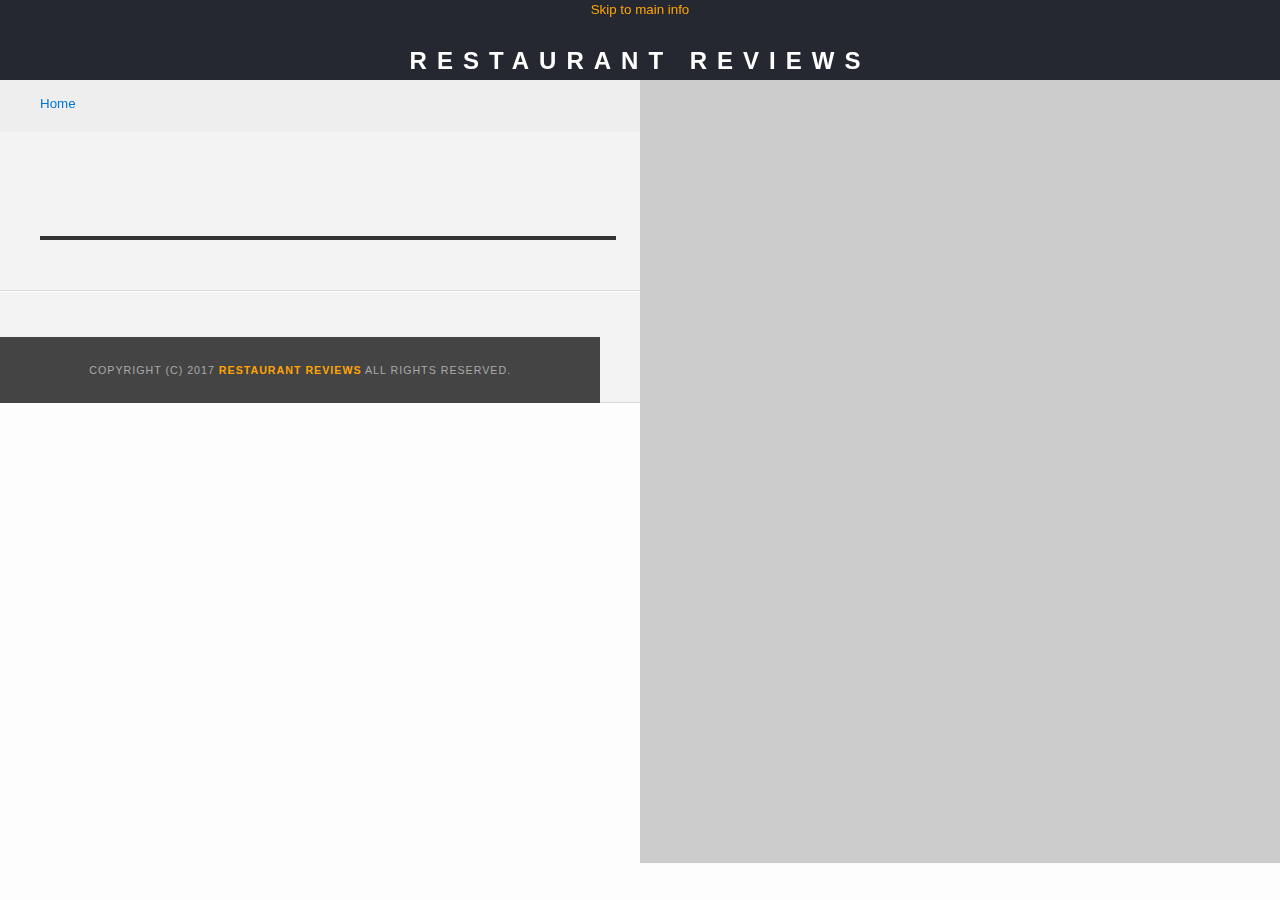
<file: restaurant.html>
<!DOCTYPE html>
<html lang="en">

<head>
  <meta charset="utf-8">
  <meta name="viewport" content="width=device-width, initial-scale=1.0">

    <!-- add map to the site -->
	<link href='https://api.mapbox.com/mapbox-gl-js/v0.50.0/mapbox-gl.css' rel='stylesheet' />
  <!-- Normalize.css for better cross-browser consistency -->
  <link rel="stylesheet" src="//normalize-css.googlecode.com/svn/trunk/normalize.css" />
  <!-- Main CSS file -->
  <link rel="stylesheet" href="css/styles.css" type="text/css">
  <link rel="stylesheet" href="css/responsive.css" type="text/css">
  <link rel="stylesheet" href="https://unpkg.com/leaflet@1.3.1/dist/leaflet.css" integrity="sha512-Rksm5RenBEKSKFjgI3a41vrjkw4EVPlJ3+OiI65vTjIdo9brlAacEuKOiQ5OFh7cOI1bkDwLqdLw3Zg0cRJAAQ==" crossorigin=""/>
  <title>Restaurant Info</title>
</head>

<body class="inside">
  <!-- Beginning header -->
  <header>
    <!-- Beginning nav -->
    <nav>
      <!-- option to skip contents -->
      <a href="#restaurant-cuisine" class="skip-link" tabindex="0">Skip to main info</a>
      <h1 aria-label="Home"><a href="/">Restaurant Reviews</a></h1>
    </nav>
    <!-- Beginning breadcrumb -->
    <ul id="breadcrumb" >
      <li><a href="/">Home</a></li>
    </ul>
    <!-- End breadcrumb -->
    <!-- End nav -->
  </header>
  <!-- End header -->

  <!-- Beginning main -->
  <main id="maincontent">
    <!-- Beginning map -->
    <section id="map-container">
      <div id="map" tabindex="-1"></div>
    </section>
    <!-- End map -->
    <!-- Beginning restaurant -->
    <section id="restaurant-container">
      <h1 id="restaurant-name"></h1>
      <img id="restaurant-img">
      <p id="restaurant-cuisine"></p>
      <p id="restaurant-address"></p>
      <table id="restaurant-hours" tabindex="0"></table>
    </section>
    <!-- end restaurant -->
    <!-- Beginning reviews -->
    <section id="reviews-container">
      <ul id="reviews-list" tabindex="0"></ul>
    </section>
    <!-- End reviews -->
  </main>
  <!-- End main -->

  <!-- Beginning footer -->
  <footer id="footer">
    Copyright (c) 2017 <a href="/"><strong>Restaurant Reviews</strong></a> All Rights Reserved.
  </footer>
  <!-- End footer -->
  <script src="https://unpkg.com/leaflet@1.3.1/dist/leaflet.js" integrity="sha512-/Nsx9X4HebavoBvEBuyp3I7od5tA0UzAxs+j83KgC8PU0kgB4XiK4Lfe4y4cgBtaRJQEIFCW+oC506aPT2L1zw==" crossorigin=""></script>
  <!-- Beginning scripts -->
  <!-- Database helpers -->
  <script type="text/javascript" src="js/dbhelper.js"></script>
  <!-- Main javascript file -->
  <script type="text/javascript" src="js/restaurant_info.js"></script>
  <!-- Google Maps -->
 <!--  <script async defer src="https://maps.googleapis.com/maps/api/js?key=AIzaSyA_tKbW6A5pQ-eupxI56myUnHLqYCzOjKo&libraries=places&callback=initMap"></script> -->
  <!-- End scripts -->

</body>

</html>
</file>
<file: css/styles.css>
@charset "utf-8";
/* CSS Document */

body,td,th,p{
	font-family: Arial, Helvetica, sans-serif;
	font-size: 10pt;
	color: #333;
	line-height: 1.5;
}
body {
	background-color: #fdfdfd;
	margin: 0;
	position:relative;
}
ul, li {
	font-family: Arial, Helvetica, sans-serif;
	font-size: 10pt;
	color: #333;
}
a {
	color: orange;
	text-decoration: none;
}
a:hover, a:focus {
	color: #3397db;
	text-decoration: none;
}
a img{
	border: none 0px #fff;
}
h1, h2, h3, h4, h5, h6 {
  font-family: Arial, Helvetica, sans-serif;
  margin: 0 0 20px;
}
h1 {
  padding-top: 20px;
}
article, aside, canvas, details, figcaption, figure, footer, header, hgroup, menu, nav, section {
	display: block;
}
#maincontent {
  background-color: #f3f3f3;
  min-height: 100%;
}
#footer {
  background-color: #444;
  color: #aaa;
  font-size: 8pt;
  letter-spacing: 1px;
  padding: 25px;
  text-align: center;
  text-transform: uppercase;
}
/* ====================== Navigation ====================== */
nav {
  width: 100%;
  height: 80px;
  background-color: #252831;
  text-align:center;
}
nav h1 {
  margin: auto;
}
nav h1 a {
  color: #fff;
  font-size: 14pt;
  font-weight: 200;
  letter-spacing: 10px;
  text-transform: uppercase;
}
#breadcrumb {
    padding: 10px 40px 16px;
    list-style: none;
    background-color: #eee;
    font-size: 17px;
    margin: 0;
    width: calc(50% - 80px);
}

/* Display list items side by side */
#breadcrumb li {
    display: inline;
}

/* Add a slash symbol (/) before/behind each list item */
#breadcrumb li+li:before {
    padding: 8px;
    color: black;
    content: "/\00a0";
}

/* Add a color to all links inside the list */
#breadcrumb li a {
    color: #0275d8;
    text-decoration: none;
}

/* Add a color on mouse-over */
#breadcrumb li a:hover {
    color: #01447e;
    text-decoration: underline;
}
/* ====================== Map ====================== */
#map {
  height: 400px;
  width: 100%;
  background-color: #ccc;
}
/* ====================== Restaurant Filtering ====================== */
.filter-options {
  width: 100%;
  height: 100%;
  background-color: #3397DB;
  align-items: center;
  padding: 10px
}
.filter-options h2 {
  color: white;
  font-size: 1rem;
  font-weight: normal;
  line-height: 1;
  margin: 0 20px;
  text-align: center;
}
.filter-options select {
  background-color: white;
  border: 1px solid #fff;
  font-family: Arial,sans-serif;
  font-size: 11pt;
  height: 35px;
  letter-spacing: 0;
  margin: 10px;
  padding: 0 10px;
  width: 200px;
}
.filters {
  text-align: center;
}

/* ====================== Restaurant Listing ====================== */
#all-restaurants {
  position: relative;
  top: 1px;
}
#restaurants-list {
  display: flex;
  flex-direction: column;
  background-color: #f3f3f3;
  list-style: outside none none;
  margin: 0;
  padding: 30px 15px 60px;
  text-align: center;
  align-items: center;
  width: 100%;
}
#restaurants-list li {
  background-color: #fff;
  border: 2px solid #ccc;
  font-family: Arial,sans-serif;
  margin: 15px;
  min-height: 380px;
  padding: 0 30px 25px;
  text-align: left;
  width: 90%;
  max-width:300px;
}
#restaurants-list .restaurant-img {
  background-color: #ccc;
  display: block;
  margin: 0;
  max-width: 100%;
  min-height: 248px;
  min-width: 100%;
}
#restaurants-list li h1 {
  color: #f18200;
  font-family: Arial,sans-serif;
  font-size: 14pt;
  font-weight: 200;
  letter-spacing: 0;
  line-height: 1.3;
  margin: 20px 0 10px;
  text-transform: uppercase;
}
#restaurants-list p {
  margin: 0;
  font-size: 11pt;
}
#restaurants-list li a {
  background-color: orange;
  border-bottom: 3px solid #eee;
  color: #fff;
  display: inline-block;
  font-size: 10pt;
  margin: 15px 0 0;
  padding: 8px 30px 10px;
  text-align: center;
  text-decoration: none;
  text-transform: uppercase;
}

/* ====================== Restaurant Details ====================== */
.inside header {
  position: fixed;
  top: 0;
  width: 100%;
  z-index: 1000;
}
.inside #map-container {
  background: blue none repeat scroll 0 0;
  height: 87%;
  position: fixed;
  right: 0;
  top: 80px;
  width: 50%;
}
.inside #map {
  background-color: #ccc;
  height: 100%;
  width: 100%;
}
.inside #footer {
  bottom: 0;
  position: absolute;
  width: 35%;
}
#restaurant-name {
  color: #f18200;
  font-family: Arial,sans-serif;
  font-size: 20pt;
  font-weight: 200;
  letter-spacing: 0;
  margin: 15px 0 30px;
  text-transform: uppercase;
  line-height: 1.1;
}
#restaurant-img {
	width: 90%;
}
#restaurant-address {
  font-size: 12pt;
  margin: 10px 0px;
  width: 80%;
}
#restaurant-cuisine {
  background-color: #333;
  color: #ddd;
  font-size: 12pt;
  font-weight: 300;
  letter-spacing: 10px;
  margin: 0 0 20px;
  padding: 2px 0;
  text-align: center;
  text-transform: uppercase;
	width: 90%;
}
#restaurant-container, #reviews-container {
  border-bottom: 1px solid #d9d9d9;
  border-top: 1px solid #fff;
  padding: 140px 40px 30px;
  width: 50%;
}
#reviews-container {
  padding: 30px 10px 80px;
}
#reviews-container h2 {
  color: #f58500;
  font-size: 24pt;
  font-weight: 300;
  letter-spacing: -1px;
  padding-bottom: 1pt;
}
#reviews-list {
  margin: 0;
  padding: 0;
}
#reviews-list li {
  background-color: #fff;
    border: 2px solid #f3f3f3;
  display: block;
  list-style-type: none;
  margin: 0 0 30px;
  overflow: hidden;
  padding: 0 5px 20px;
  position: relative;
  width: 85%;
}
#reviews-list li p {
  margin: 0 0 10px;
}
#restaurant-hours td {
  color: #666;
}

#restaurant-container h1{
  padding-top: 30px;
  font-size: 90%;
  
}
#restaurant-hours {
  width: 80%; 
}
#restaurant-hours td {
  padding: 4px 0;
}
</file>
<file: css/responsive.css>
@media screen and (min-width: 500px) {
	#restaurant-container h1 {
    font-size: 12pt;
	}
	.inside #footer {
  width: 40%;
}
}

@media screen and (min-width: 600px) {
	#restaurant-container h1 {
    font-size: 14pt;
	}
	.inside #footer {
  width: 42%;
}
	nav h1 a {
  font-size: 16pt;
  font-weight: 400;
}
	.filter-options h2 {
  		font-size: 1.5rem;
  		font-weight: bold;
	}
	#restaurants-list {
		flex-direction: row;
		flex-wrap: wrap;
	}
	.filter-options select {
  border: 2px solid #fff;
  font-size: 14pt;
  height: 40px;
  letter-spacing: 1px;
  width: 250px;
}
}

@media screen and (min-width: 700px) {
	.inside #footer {
  	width: 43%;
	}
	#restaurant-container h1 {
    font-weight: bolder;
	}
	#restaurants-list li {
		width: 45%;
		margin-right: auto;
		margin-left: auto;
	}
	#restaurants-list {
		flex-direction: row;
		flex-wrap: wrap;
	}
	.filter-options select {
  font-size: 15pt;
  letter-spacing: 2px;
  width: 300px;
  margin: 15px;
}
nav h1 a {
  
  font-size: 18pt;
  font-weight: 600;
}
}
</file>
